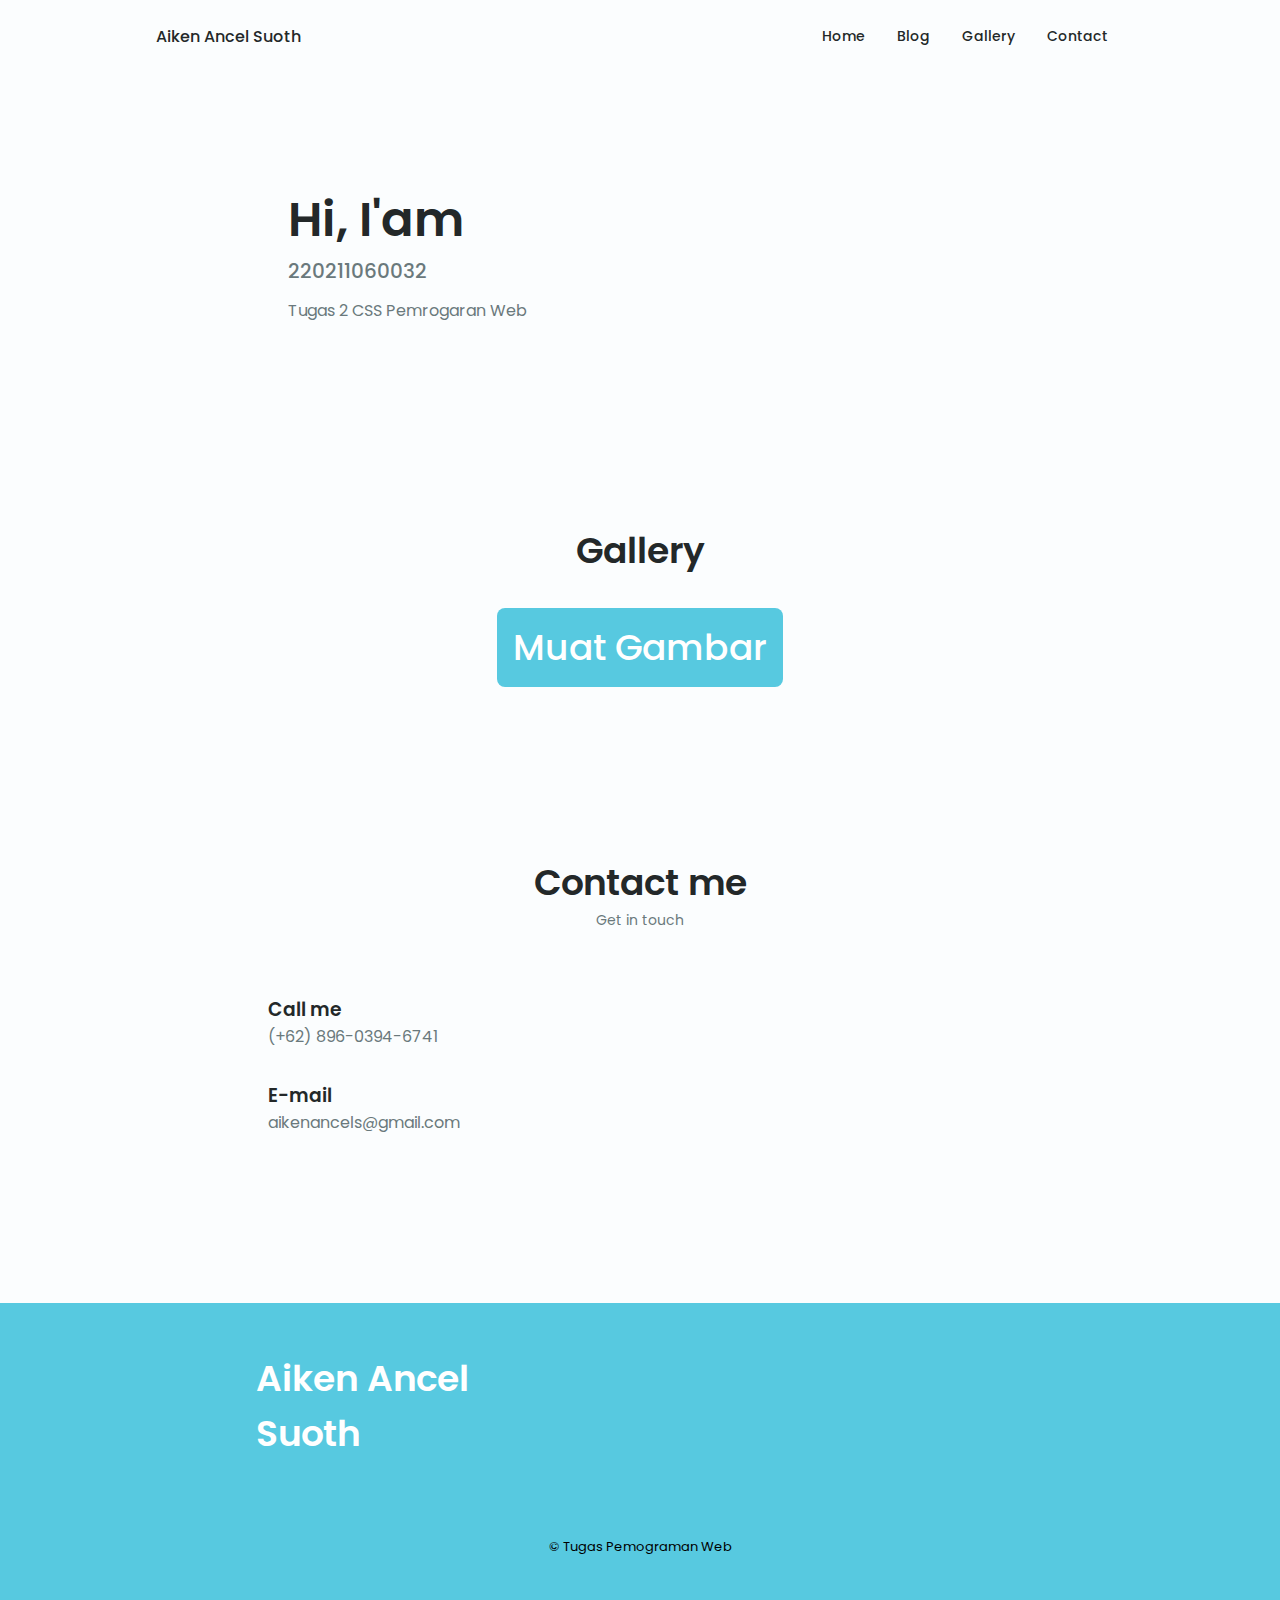
<file: index.html>
<!DOCTYPE html>
    <html lang="en">
    <head>
        <meta charset="UTF-8">
        <meta name="viewport" content="width=device-width, initial-scale=1.0">




        <link rel="stylesheet" href="./packages/css/styles.css">

        <title>Tugas Web</title>
    </head>
    <body>

        <header class="header" id="header">
            <nav class="nav container">
                <a href="#" class="nav__logo">Aiken Ancel Suoth</a>
                <div class="nav__menu" id="nav-menu">
                    <ul class="nav__list grid">
                        <li class="nav__item">
                            <a href="#home" class="nav__link">
                                <i class="uil uil-estate nav__icon"></i>Home
                            </a>
                        </li>
                        <li class="nav__item">
                            <a href="blog.php" class="nav__link">
                                <i class="uil uil-scenery nav__icon"></i>Blog                               
                            </a>
                        </li>
                        <li class="nav__item">
                            <a href="#galery" class="nav__link">
                                <i class="uil uil-scenery nav__icon"></i>Gallery
                            </a>
                        </li>
                        <li class="nav__item">
                            <a href="#contact" class="nav__link">
                                <i class="uil uil-message nav__icon"></i>Contact                               
                            </a>
                        </li>
                    </ul>
                    <i class="uil uil-times nav__close" id="nav-close"></i>
                </div>
                <div class="nav__btns">
                    <!-- Theme change button -->

                    <i class="uil uil-moon change-theme" id="theme-button"></i>

                    <div class="nav__toggle" id="nav-toggle">
                        <i class="uil uil-apps"></i>
                    </div>
                </div>
            </nav>
        </header>

        <!--==================== MAIN ====================-->
        <main class="main">
            <!--==================== HOME ====================-->
            <section class="home section" id="home">
                <div class="home__container container grid">
                    <div class="home__content grid">
                        <div class="home__social">
                            <a href="https://www.linkedin.com/in/prashanna-sathiyamoorthy-194704153/" target="_blank" class="home__social-icon">
                                <i class="uil uil-linkedin-alt"></i>
                            </a>
                            <a href="https://twitter.com/prashanna01" target="_blank" class="home__social-icon">
                                <i class="uil uil-twitter-alt"></i>
                            </a>
                            <a href="https://www.github.com" target="_blank" class="home__social-icon">
                                <i class="uil uil-github-alt"></i>
                            </a>
                        </div>


                        <div class="home__data">
                            <h1 class="home__title" id="typewriter"></h1>
                            <h3 class="home__subtitle">220211060032</h3>
                            <p class="home__description">Tugas 2 CSS Pemrogaran Web</p>
                           
                        </div>
                    </div>

                    </div>
                </div>
            </section>

          
       
        </div>
        </section>


        <section class="portfolio section" id="galery">
        
            <h2 class="section__title">Gallery</h2>
         
        
            <div class="portfolio__container container swiper-container">
                <div class="swiper-wrapper">
        
        
                    <div class="portfolio__content grid " id="galleryContainer">
                        
                    </div>
                </div>
        
        
        <div class="section__title" style="padding-top: 30px;">
            <a class="button button--flex button--small portfolio__button" onclick="loadGallery()" id="loadGalleryButton"
                href="#gallery">Muat Gambar</a>
            <a class="button button--flex button--small portfolio__button" onclick="previousGallery()"
                id="previousGalleryButton" style="display:none" href="#gallery">Sebelumnya</a>
            <a class="button button--flex button--small portfolio__button" onclick="nextGallery()" id="nextGalleryButton"
                style="display:none" href="#gallery">Selanjutnya</a>
        </div>
            </div>
        
        </section>

     

        <!--==================== CONTACT ME ====================-->
        <section class="contact section" id="contact">
            <h2 class="section__title">Contact me</h2>
            <span class="section__subtitle">Get in touch</span>

            <div class="contact__container container grid">
                <div>
                    <div class="contact__information">
                        <i class="uil uil-phone-alt contact__icon"></i>

                        <div>
                            <h3 class="contact__title">Call me</h3>
                            <span class="contatc__subtitle">(+62) 896-0394-6741</span>
                        </div>
                    </div>

                    <div class="contact__information">
                        <i class="uil uil-envelope contact__icon"></i>

                        <div>
                            <h3 class="contact__title">E-mail</h3>
                            <span class="contatc__subtitle">aikenancels@gmail.com</span>
                        </div>
                    </div>

                    <div class="contact__information">
                        <i class="uil uil-map-marker contact__icon"></i>

                    </div>
                </div>

              
            </div>

        </section>
    </main>

    <!--==================== FOOTER ====================-->
    <footer class="footer">

        <div class="footer__bg">
            <div class="footer__container container grid">
                <div>
                    <h1 class="footer__title">Aiken Ancel Suoth</h1>
                </div>

                <ul class="footer__links">
                </ul>

                <div class="footer__socials">
                    <a href=https://www.facebook.com/prashanna.drashan" target="_blank" class="footer__social">
                        <i class="uil uil-facebook"></i>
                    </a>
                    <a href="https://www.instagram.com/prashanna01/" target="_blank" class="footer__social">
                        <i class="uil uil-instagram"></i>
                    </a>
                    <a href="https://twitter.com/prashanna01" target="_blank" class="footer__social">
                        <i class="uil uil-twitter-alt"></i>
                    </a>
                </div>
            </div>
            <p class="footer__copy" style="color: black;">&#169; Tugas Pemograman Web</p>
        </div>
    </footer>
    <script src="script.js"></script>
    <script>
        var text = "Hi, I'am Aiken";
        var speed = 100; // milliseconds per character

        function typeWriter() {
            if (text.length > 0) {
                document.getElementById("typewriter").innerHTML += text.charAt(0);
                text = text.substring(1);
                setTimeout(typeWriter, speed);
            }
        }

        typeWriter();
    </script>

</body>

</html>
</file>
<file: packages/css/styles.css>
/* ==================== GOOGLE FONTS ====================*/
@import url("https://fonts.googleapis.com/css2?family=Poppins:wght@400;500;600&display=swap");

/*==================== VARIABLES CSS ====================*/
:root {
  --header-height: 3rem;

  /*========== Colors ==========*/
  /* Change favorite color */
  --hue-color: 190; /*Purple 250 - Green 142 - Blue 230 - Pink 340*/

  /* HSL color mode */
  --first-color: hsl(var(--hue-color), 69%, 61%);
  --first-color-second: hsl(var(--hue-color), 69%, 61%);
  --first-color-alt: hsl(var(--hue-color), 57%, 53%);
  --first-color-lighter: hsl(var(--hue-color), 92%, 85%);
  --title-color: hsl(var(--hue-color), 8%, 15%);
  --text-color: hsl(var(--hue-color), 8%, 45%);
  --text-color-light: hsl(var(--hue-color), 8%, 65%);
  --input-color: hsl(var(--hue-color), 70%, 96%);
  --body-color: hsl(var(--hue-color), 60%, 99%);
  --container-color: #fff;
  --scroll-bar-color: hsl(var(--hue-color), 12%, 90%);
  --scroll-thumb-color: hsl(var(--hue-color), 12%, 80%);

  /*========== Font and typography ==========*/
  --body-font: "Poppins", sans-serif;

  /* .5rem = 8px, 1rem = 16px, 1.5rem = 24px ... */
  --big-font-size: 2rem;
  --h1-font-size: 1.5rem;
  --h2-font-size: 1.25rem;
  --h3-font-size: 1.125rem;
  --normal-font-size: 0.938rem;
  --small-font-size: 0.813rem;
  --smaller-font-size: 0.75rem;

  /*========== Font weight ==========*/
  --font-medium: 500;
  --font-semi-bold: 600;

  /*========== Margenes Bottom ==========*/
  /* .25rem = 4px, .5rem = 8px, .75rem = 12px ... */
  --mb-0-25: 0.25rem;
  --mb-0-5: 0.5rem;
  --mb-0-75: 0.75rem;
  --mb-1: 1rem;
  --mb-1-5: 1.5rem;
  --mb-2: 2rem;
  --mb-2-5: 2.5rem;
  --mb-3: 3rem;

  /*========== z index ==========*/
  --z-tooltip: 10;
  --z-fixed: 100;
  --z-modal: 1000;
}

/* Font size for large devices */
@media screen and (min-width: 968px) {
  :root {
    --big-font-size: 3rem;
    --h1-font-size: 2.25rem;
    --h2-font-size: 1.5rem;
    --h3-font-size: 1.25rem;
    --normal-font-size: 1rem;
    --small-font-size: 0.875rem;
    --smaller-font-size: 0.813rem;
  }
}

/*========== Variables Dark theme ==========*/
body.dark-theme {
  /* HSL color mode */
  --first-color-second: hsl(var(--hue-color), 30%, 8%);
  --title-color: hsl(var(--hue-color), 8%, 95%);
  --text-color: hsl(var(--hue-color), 8%, 45%);
  --text-color-light: hsl(var(--hue-color), 8%, 75%);
  --input-color: hsl(var(--hue-color), 29%, 16%);
  --body-color: hsl(var(--hue-color), 28%, 12%);
  --container-color: hsl(var(--hue-color), 29%, 16%);
  --scroll-bar-color: hsl(var(--hue-color), 12%, 48%);
  --scroll-thumb-color: hsl(var(--hue-color), 12%, 36%);
}

/*========== Button Dark/Light ==========*/
.nav__btns {
  display: flex;
  align-items: center;
}

.change-theme {
  font-size: 1.25rem;
  color: var(--title-color);
  margin-right: var(--mb-1);
  cursor: pointer;
}

.change-theme:hover {
  color: var(--first-color);
}

/*==================== BASE ====================*/

* {
  box-sizing: border-box;
  padding: 0;
  margin: 0;
}

html {
  scroll-behavior: smooth;
}

body {
  margin: 0 0 var(--header-height) 0;
  font-family: var(--body-font);
  font-size: var(--normal-font-size);
  background-color: var(--body-color);
  color: var(--text-color);
}

h1,
h2,
h3,
h4 {
  color: var(--title-color);
  font-weight: var(--font-semi-bold);
}

ul {
  list-style: none;
}

a {
  text-decoration: none;
}

img {
  width: 100%;
  height: auto;
}

/*==================== REUSABLE CSS CLASSES ====================*/
.section {
  padding: 2rem 0 4rem;
  margin-bottom: 40px;
}

.section__title {
  font-size: var(--h1-font-size);
}

.section__subtitle {
  display: block;
  font-size: var(--small-font-size);
  margin-bottom: var(--mb-2);
}

.section__title,
.section__subtitle {
  text-align: center;
}

/*==================== LAYOUT ====================*/

.container {
  max-width: 768px;
  margin-left: var(--mb-1-5);
  margin-right: var(--mb-1-5);
}

.grid {
  display: grid;
  gap: 1.5rem;
}

.header {
  width: 100%;
  position: fixed;
  bottom: 0;
  left: 0;
  z-index: var(--z-fixed);
  background-color: var(--body-color);
}

/*==================== NAV ====================*/
.nav {
  max-width: 968px;
  height: var(--header-height);
  display: flex;
  justify-content: space-between;
  align-items: center;
}

.nav__logo,
.nav__toggle {
  color: var(--title-color);
  font-weight: var(--font-medium);
}

.nav__logo:hover {
  color: var(--first-color);
}

.nav__toggle {
  font-size: 1.1rem;
  cursor: pointer;
}

.nav__toggle:hover {
  color: var(--first-color);
}

@media screen and (max-width: 767px) {
  .nav__menu {
    position: fixed;
    bottom: -100%;
    left: 0;
    width: 100%;
    background-color: var(--body-color);
    padding: 2rem 1.5rem 4rem;
    box-shadow: 0 -1px 4px rgba(0, 0, 0, 0.15);
    border-radius: 1.5rem 1.5rem 0 0;
    transition: 0.3s;
  }
}

.nav__list {
  grid-template-columns: repeat(3, 1fr);
  gap: 2rem;
}
.nav__link {
  display: flex;
  flex-direction: column;
  align-items: center;
  font-size: var(--small-font-size);
  color: var(--title-color);
  font-weight: var(--font-medium);
}

.nav__link:hover {
  color: var(--first-color);
}

.nav__icon {
  font-size: 1.2rem;
}

.nav__close {
  position: absolute;
  right: 1.3rem;
  bottom: 0.5rem;
  font-size: 1.5rem;
  cursor: pointer;
  color: var(--first-color);
}

.nav__close:hover {
  color: var(--first-color-alt);
}

/* show menu */
.show-menu {
  bottom: 0;
}

/* Active link */
.active-link {
  color: var(--first-color);
}

/* Change background header */
.scroll-header {
  box-shadow: 0 -1px 4px rgba(0, 0, 0, 0.15);
}

/*==================== HOME ====================*/

.home__container {
  gap: 1rem;
}

.home__content {
  grid-template-columns: 0.5fr 3fr;
  padding-top: 3.5rem;
  align-items: center;
}

.home__social {
  display: grid;
  grid-template-columns: max-content;
  row-gap: 1rem;
}

.home__social-icon {
  font-size: 1.25rem;
  color: var(--first-color);
}

.home__social-icon:hover {
  color: var(--first-color-alt);
}

.home__blob {
  width: 200px;
  fill: var(--first-color);
}

.home__blob-img {
  width: 220px;
}

.home__data {
  grid-column: 1/3;
}

.home__title {
  font-size: var(--big-font-size);
}

.home__subtitle {
  font-size: var(--h3-font-size);
  color: var(--text-color);
  font-weight: var(--font-medium);
  margin-bottom: var(--mb-0-75);
}

.home__description {
  margin-bottom: var(--mb-2);
}

.home__scroll {
  display: none;
}

.home__scroll-button {
  color: var(--first-color);
  transition: 0.3s;
}

.home__scroll-button:hover {
  transform: translateY(0.25rem);
}

.home__scroll-mouse {
  font-size: 2rem;
}

.home__scroll-name {
  font-size: var(--small-font-size);
  color: var(--title-color);
  font-weight: var(--font-medium);
  margin-right: var(--mb-0-25);
}

.home__scroll-arrow {
  font-size: 1.25rem;
}
/*==================== BUTTONS ====================*/

.button {
  display: inline-block;
  background-color: var(--first-color);
  color: #ffff;
  padding: 1rem;
  border-radius: 0.5rem;
  font-weight: var(--font-medium);
}

.button:hover {
  background-color: var(--first-color-alt);
}

.button__icon {
  font-size: 1.2rem;
  margin-left: var(--mb-0-5);
  transition: 0.3s;
}

.button--white {
  background-color: #fff;
  color: var(--first-color);
}

.button--white:hover {
  background-color: #fff;
}

.button--flex {
  display: inline-flex;
  align-items: center;
  transition: 0.3s;
}

.button--small {
  padding: 0.75rem 1rem;
}

.button--link {
  padding: 0;
  background-color: transparent;
  color: var(--first-color);
}

.button--link:hover {
  background-color: transparent;
  color: var(--first-color-alt);
}

/*==================== ABOUT ====================*/
.about__img {
  width: 200px;
  border-radius: 0.5rem;
  justify-self: center;
  align-items: center;
}

.about__description {
  text-align: center;
  margin-bottom: var(--mb-2-5);
}

.about__info {
  display: flex;
  justify-content: space-evenly;
  margin-bottom: var(--mb-2-5);
}

.about__info-title {
  font-size: var(--h2-font-size);
  font-weight: var(--font-semi-bold);
  color: var(--title-color);
}

.about__info-name {
  font-size: var(--smaller-font-size);
}

.about__info-title,
.about__info-name {
  display: block;
  text-align: center;
}

.about__buttons {
  display: flex;
  justify-content: center;
}

/*==================== SKILLS ====================*/

.skills__container {
  row-gap: 0;
}

.skills__header {
  display: flex;
  align-items: center;
  margin-bottom: var(--mb-2-5);
  cursor: pointer;
}

.skills__icon,
.skills__arrow {
  font-size: 2rem;
  color: var(--first-color);
}

.skills__icon {
  margin-right: var(--mb-0-75);
}

.skills__title {
  font-size: var(--h3-font-size);
}

.skills__subtitle {
  font-size: var(--small-font-size);
  color: var(--text-color-light);
}

.skills__arrow {
  margin-left: auto;
  transition: 0.4s;
}

.skills__list {
  row-gap: 1.5rem;
  padding-left: 2.7rem;
}

.skills__titles {
  display: flex;
  justify-content: space-between;
  margin-bottom: var(--mb-0-5);
}

.skills__name {
  font-size: var(--normal-font-size);
  font-weight: var(--font-medium);
}

.skills__bar,
.skills__percentage {
  height: 5px;
  border-radius: 0.25rem;
}

.skills__bar {
  background-color: var(--first-color-lighter);
}

.skills__percentage {
  display: block;
  background-color: var(--first-color);
}

.skills__html {
  width: 90%;
}

.skills__css {
  width: 80%;
}

.skills__js {
  width: 60%;
}

.skills__wordpress {
  width: 70%;
}

.skills__python {
  width: 60%;
}

.skills__tab {
  width: 70%;
}

.skills__sql {
  width: 50%;
}

.skills__google {
  width: 70%;
}

.skills__bank {
  width: 80%;
}

.skills__google {
  width: 70%;
}

.skills__counter {
  width: 80%;
}

.skills__office {
  width: 90%;
}

.skills__close .skills__list {
  height: 0;
  overflow: hidden;
}

.skills__open .skills__list {
  height: max-content;
  margin-bottom: var(--mb-2-5);
}

.skills__open .skills__arrow {
  transform: rotate(-180deg);
}

/*==================== QUALIFICATION ====================*/
.qualification__tabs {
  display: flex;
  justify-content: space-evenly;
  margin-bottom: var(--mb-2);
}

.qualification__button {
  font-size: var(--h3-font-size);
  font-weight: var(--font-medium);
  cursor: pointer;
}

.qualification__button:hover {
  color: var(--first-color);
}

.qualification__icon {
  font-size: 1.8rem;
  margin-right: var(--mb-0-25);
}

.qualification__data {
  display: grid;
  grid-template-columns: 1fr max-content 1fr;
  column-gap: 1.5rem;
}

.qualification__title {
  font-size: var(--normal-font-size);
  font-weight: var(--font-medium);
}

.qualification__subtitle {
  display: inline-block;
  font-size: var(--small-font-size);
  margin-bottom: var(--mb-1);
}

.qualification__calendar {
  font-size: var(--smaller-font-size);
  color: var(--text-color-light);
  /* margin-bottom: var(--mb-1) */
}

.qualification__rounder {
  display: inline-block;
  width: 13px;
  height: 13px;
  background-color: var(--first-color);
  border-radius: 50%;
}

.qualification__line {
  display: block;
  width: 1px;
  height: 100%;
  background-color: var(--first-color);
  transform: translate(6px, -7px);
}

.qualification__content[data-content] {
  display: none;
}

.qualification__active[data-content] {
  display: block;
}

.qualification__button.qualification__active {
  color: var(--first-color);
}

/*==================== SERVICES ====================*/
.services__container {
  gap: 1.5rem;
  grid-template-columns: repeat(2, 1fr);
}

.services__content {
  position: relative;
  background-color: var(--container-color);
  padding: 3.5rem 0.5rem 1.25rem 1.5rem;
  border-radius: 0.25rem;
  box-shadow: 0 2px 4px rgba(0, 0, 0, 0.15);
  transition: 0.3s;
}

.services__content:hover {
  box-shadow: 0 4px 8px rgba(0, 0, 0, 0.3);
}

.services__icon {
  display: block;
  font-size: 1.5rem;
  color: var(--first-color);
  margin-bottom: var(--mb-1);
}

.services__title {
  font-size: var(--h3-font-size);
  margin-bottom: var(--mb-1);
  font-weight: var(--font-medium);
}

.services__button {
  cursor: pointer;
  font-size: var(--small-font-size);
}

.services__button:hover .button__icon {
  transform: translateX(0.25rem);
}

.services__modal {
  position: fixed;
  top: 0;
  left: 0;
  right: 0;
  bottom: 0;
  background-color: rgba(0, 0, 0, 0.5);
  display: flex;
  align-items: center;
  justify-content: center;
  padding: 0 1rem;
  z-index: var(--z-modal);
  opacity: 0;
  visibility: hidden;
  transition: 0.3s;
}

.services__modal-content {
  position: relative;
  background-color: var(--container-color);
  padding: 1.5rem;
  border-radius: 0.5rem;
}

.services__modal-services {
  row-gap: 1rem;
}

.services__modal-service {
  display: flex;
}

.services__modal-title {
  font-size: var(--h3-font-size);
  font-weight: var(--font-medium);
  margin-bottom: var(--mb-1-5);
}

.services__modal-close {
  position: absolute;
  top: 1rem;
  right: 1rem;
  font-size: 1.5rem;
  color: var(--first-color);
  cursor: pointer;
}

.services__modal-icon {
  color: var(--first-color);
  margin-right: var(--mb-0-25);
}

/* Active Modal */
.active-modal {
  opacity: 1;
  visibility: visible;
}

/*==================== PORTFOLIO ====================*/
.portfolio__container {
  overflow: initial;
}

.portfolio__content {
  padding: 0 1.5rem;
}

.portfolio__img {
  width: 265px;
  border-radius: 0.5rem;
  justify-self: center;
}

.portfolio__title {
  font-size: var(--h3-font-size);
  margin-bottom: var(--mb-0-5);
}

.portfolio__description {
  margin-bottom: var(--mb-0-75);
}

.portfolio__button:hover .button__icon {
  transform: translateX(0.25rem);
}

.swiper-button-prev::after,
.swiper-button-next::after {
  content: "";
}

.swiper-portfolio-icon {
  font-size: 2rem;
  color: var(--first-color);
}

.swiper-button-prev {
  left: -0.5rem;
}

.swiper-button-next {
  right: -0.5rem;
}

.swiper-container-horizontal > .swiper-pagination-bullets {
  bottom: -2.5rem;
}

.swiper-pagination-bullet-active {
  background-color: var(--first-color);
}

.swiper-button-prev,
.swiper-button-next,
.swiper-pagination-bullet {
  outline: none;
}
/*==================== PROJECT IN MIND ====================*/
.project {
  text-align: center;
}

.project__bg {
  background-color: var(--first-color-second);
  padding-top: 3rem;
}

.project__title {
  font-size: var(--h2-font-size);
  margin-bottom: var(--mb-0-75);
}

.project__description {
  margin-bottom: var(--mb-1-5);
}

.project__title,
.project__description {
  color: #fff;
}

.project__img {
  width: 232px;
  justify-self: center;
}

/*==================== TESTIMONIAL ====================*/
.testimonial__data,
.testimonial__header {
  display: flex;
}

.testimonial__data {
  justify-content: space-between;
  margin-bottom: var(--mb-1);
}

.testimonial__img {
  width: 60px;
  height: 60px;
  border-radius: 50%;
  margin-right: var(--mb-0-75);
}

.testimonial__name {
  font-size: var(--h3-font-size);
  font-weight: var(--font-medium);
}

.testimonial__client {
  font-size: var(--small-font-size);
  color: var(--text-color-light);
}

.testimonial__description {
  margin-bottom: var(--mb-2-5);
}

.testimonial__icon-star {
  color: var(--first-color);
}

.swiper-container .swiper-pagination-testimonial {
  bottom: 0;
}

/*==================== CONTACT ME ====================*/
.contact__container {
  row-gap: 3rem;
}

.contact__information {
  display: flex;
  margin-bottom: var(--mb-2);
}

.contact__icon {
  font-size: 1.5rem;
  color: var(--first-color);
  margin-right: var(--mb-0-75);
}

.content__title {
  font-size: var(--h3-font-size);
  font-weight: var(--font-medium);
}

.contact__subtitle {
  font-size: var(--small-font-size);
  color: var(--text-color-light);
}

.contact__content {
  background-color: var(--input-color);
  border-radius: 0.5rem;
  padding: 0.75rem 1rem 0.25rem;
}

.contact__label {
  font-size: var(--smaller-font-size);
  color: var(--title-color);
}

.contact__input {
  width: 100%;
  background-color: var(--input-color);
  color: var(--text-color);
  font-family: var(--body-font);
  font-size: var(--normal-font-size);
  border: none;
  outline: none;
  padding: 0.25rem 0.5rem 0.5rem 0;
}

/*==================== FOOTER ====================*/
.footer {
  padding-top: 2rem;
}

.footer__container {
  row-gap: 3.5rem;
}

.footer__bg {
  background-color: var(--first-color-second);
  padding: 2rem 0 3rem;
}

.footer__title {
  font-size: var(--h1-font-size);
  margin-bottom: var(--mb-0-25);
}

.footer__subtitle {
  font-size: var(--small-font-size);
}

.footer__links {
  display: flex;
  flex-direction: column;
  row-gap: 1.5rem;
}

.footer__link:hover {
  color: var(--first-color-lighter);
}

.footer__social {
  font-size: 1.25rem;
  margin-right: var(--mb-1-5);
}

.footer__social:hover {
  color: var(--first-color-lighter);
}

.footer__copy {
  font-size: var(--smaller-font-size);
  text-align: center;
  color: var(--text-color-light);
  margin-top: var(--mb-3);
}

.footer__title,
.footer__subtitle,
.footer__link,
.footer__social {
  color: #fff;
}

/*========== SCROLL UP ==========*/
.scrollup {
  position: fixed;
  right: 1rem;
  bottom: -20%;
  background-color: var(--first-color);
  opacity: 0.8;
  padding: 0 0.3rem;
  border-radius: 0.4rem;
  z-index: var(--z-tooltip);
  transition: 0.4s;
}

.scrollup:hover {
  background-color: var(--first-color-alt);
}

.scrollup__icon {
  font-size: 1.5rem;
  color: #fff;
}

/* Show scroll */
.show-scroll {
  bottom: 5rem;
}

/*========== SCROLL BAR ==========*/
::-webkit-scrollbar {
  width: 0.6rem;
  background-color: var(--scroll-bar-color);
  border-radius: 0.5rem;
}

::-webkit-scrollbar-thumb {
  background-color: var(--scroll-thumb-color);
  border-radius: 0.5rem;
}

::-webkit-scrollbar-thumb:hover {
  background-color: var(--text-color-light);
}

/*==================== MEDIA QUERIES ====================*/
/* For small devices */
@media screen and (max-width: 380px) {
  .container {
    margin-left: var(--mb-1);
    margin-right: var(--mb-1);
  }

  .nav__menu {
    padding: 2rem 0.25rem 4rem;
  }

  .nav__list {
    column-gap: 0;
  }

  .home__content {
    grid-template-columns: 0.35fr 3fr;
  }

  .home__blob {
    width: 250px;
  }

  .home__social-icon {
    width: 30px;
  }

  .home__subtitle {
    font-size: 24px;
  }

  .home__description {
    font-size: 18px;
  }

  .home__button {
    font-size: 20px;
  }

  .skills__title {
    font-size: var(--normal-font-size);
  }
  .qualification__data {
    gap: 0.5rem;
  }

  .services__container {
    grid-template-columns: max-content;
    justify-content: center;
  }

  .services__content {
    padding-right: 3.5rem;
  }
  .services__modal {
    padding: 0 0.5rem;
  }

  .project__img {
    width: 200px;
  }

  .testimonial__header,
  .testimonial__data {
    flex-direction: column;
    align-items: center;
  }

  .testimonial__img {
    margin-right: 0;
    margin-bottom: var(--mb-0-25);
  }

  .testimonial__data,
  .testimonial__description {
    text-align: center;
  }
}

/* For medium devices */
@media screen and (min-width: 568px) {
  .home__content {
    grid-template-columns: max-content 1fr 1fr;
  }

  .home__data {
    grid-column: initial;
  }
  .home__img {
    order: 1;
    justify-self: center;
  }

  .about__container,
  .skills_container,
  .portfolio__content,
  .project__container,
  .contact__container,
  .footer__container {
    grid-template-columns: repeat(2, 1fr);
  }

  .qualification__sections {
    display: grid;
    grid-template-columns: 0.6fr;
    justify-content: center;
  }

  @media screen and (min-width: 768px) {
    .container {
      margin-left: auto;
      margin-right: auto;
    }

    .body {
      margin: 0;
    }
    .section {
      padding: 6rem 0 2rem;
    }
    .section__subtitle {
      margin-bottom: 4rem;
    }
    .header {
      top: 0;
      bottom: initial;
    }

    .header,
    .main,
    .footer__container {
      padding: 0 1rem;
    }

    .nav {
      height: calc(var(--header-height) + 1.5rem);
      column-gap: 1rem;
    }
    .nav__icon,
    .nav__close,
    .nav__toggle {
      display: none;
    }

    .nav__list {
      display: flex;
      column-gap: 2rem;
    }

    .nav__menu {
      margin-left: auto;
    }
    .change-theme {
      margin: 0;
    }

    .home__container {
      row-gap: 5rem;
    }

    .home__content {
      padding-top: 5.5rem;
      column-gap: 2rem;
    }
    .home__blob {
      width: 270px;
    }
    .home__scroll {
      display: block;
    }
    .home__scroll-button {
      margin-left: 3rem;
    }
    .about__container {
      column-gap: 5rem;
    }
    .about__img {
      width: 350px;
    }
    .about__description {
      text-align: initial;
    }
    .about__info {
      justify-content: space-between;
    }
    .about__buttons {
      justify-content: initial;
    }
    .qualification__tabs {
      justify-content: center;
    }
    .qualification__button {
      margin: 0 var(--mb-1);
    }

    .qualification__sections {
      grid-template-columns: 0.5fr;
    }
    .services__container {
      grid-template-columns: repeat(3, 218px);
      justify-content: center;
    }
    .services__icon {
      font-size: 2rem;
    }
    .services__content {
      padding: 6rem 0 2rem 2.5rem;
    }

    .services__modal-content {
      width: 450px;
    }
    .portfolio__img {
      width: 320px;
    }
    .portfolio__content {
      align-items: center;
    }
    .project {
      text-align: initial;
    }
    .project__bg {
      background: none;
    }
    .project__container {
      background-color: var(--first-color-second);
      border-radius: 1rem;
      padding: 3rem 2.5rem 0;
      grid-template-columns: 1fr max-content;
      column-gap: 3rem;
    }
    .project__data {
      padding-top: 0.8rem;
    }
    .footer__container {
      grid-template-columns: repeat(3, 1fr);
    }
    .footer__bg {
      padding: 3rem 0 3.5rem;
    }

    .footer__links {
      flex-direction: row;
      column-gap: 2rem;
    }
    .footer__socials {
      justify-self: flex-end;
    }
    .footer__copy {
      margin-top: 4.5rem;
    }
  }
}

/* For large devices */
@media screen and (min-width: 1024px) {
  body {
    margin: 0;
  }

  .header,
  .main,
  .footer__container {
    padding: 0;
  }
  .home__blob {
    width: 320px;
  }
  .home__social {
    transform: translateX(-6rem);
  }
  .services__container {
    grid-template-columns: repeat(3, 238px);
  }
  .portfolio__content {
    column-gap: 5rem;
  }

  .project__container {
    padding-bottom: 30px;
  }

  .swiper-portfolio-icon {
    font-size: 3.5rem;
  }
  .swiper-button-prev {
    left: -3.5rem;
  }
  .swiper-button-next {
    right: -3.5rem;
  }
  .swiper-container-horizontal > .swiper-pagination-bullets {
    bottom: -4.5rem;
  }

  .contact__form {
    width: 460px;
  }
  .contact__inputs {
    grid-template-columns: repeat(2, 1fr);
  }
}
.centered {
  display: flex;
  justify-content: center;
  /* Center horizontally */
  align-items: center;
  /* Center vertically */
  height: 100vh;
}
</file>
